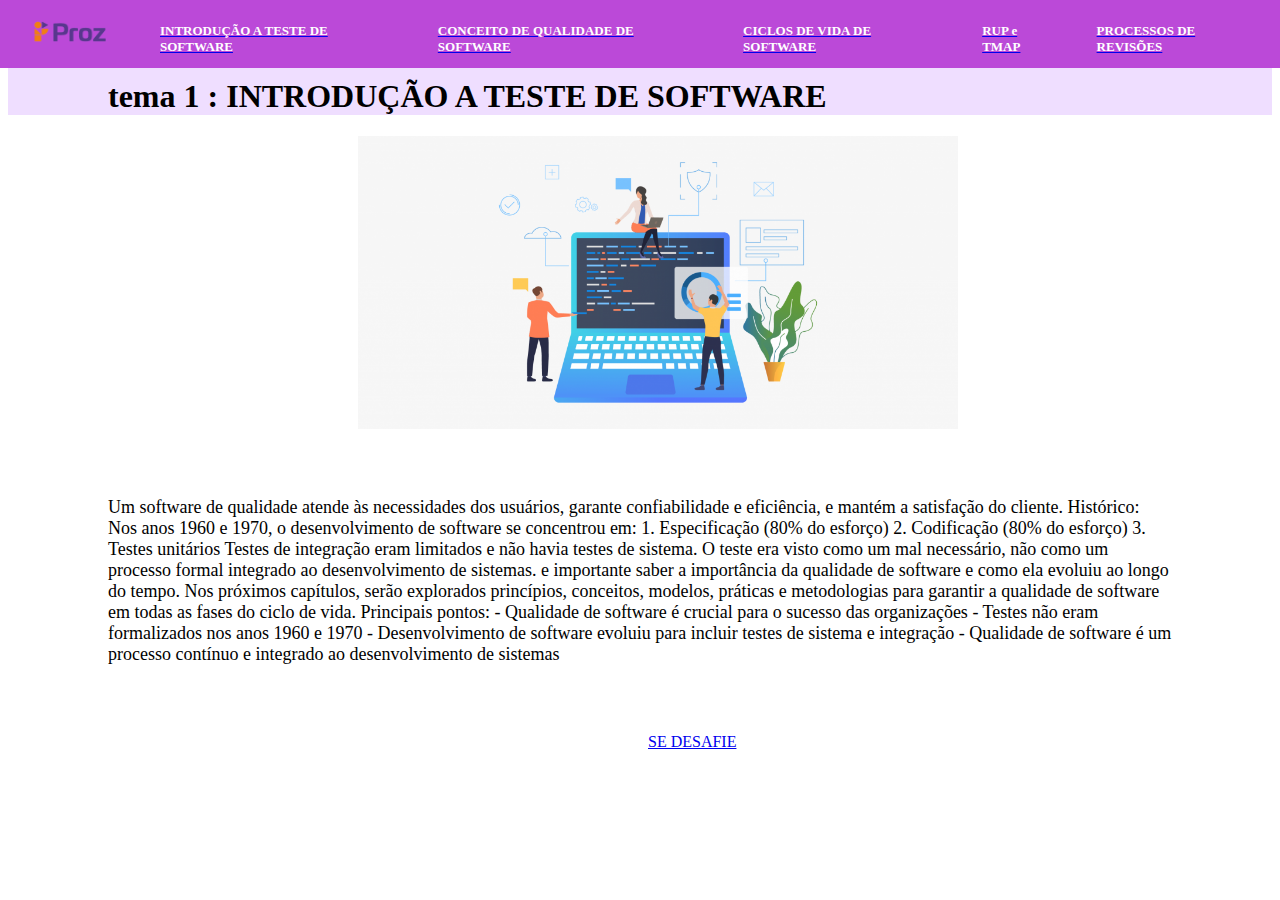
<file: index.html>
<html>
    <head>
        <title>resumo</title>
        <link rel="stylesheet" href="IN.CSS">
    </head>
     <header>
       <li class="ss"><img src="03de775e-7ad7-4335-a869-f288597bc397_4.png" alt="" width="100px" height="50px"></li>
        <li><a href="index.html"><h3>INTRODUÇÃO A TESTE DE SOFTWARE</h3></a></li>
        <li><a href="in2.html"><h3>CONCEITO DE QUALIDADE DE SOFTWARE</h3></a></li>
        <li><a href="in3.html"><h3>CICLOS DE VIDA DE SOFTWARE</h3></a></li>
        <li><a href="in4.html"><h3>RUP e TMAP</h3></a></li>
        <li><a href="in5.html"><h3>PROCESSOS DE REVISÕES</h3></a></li>
    </header>
     <body>
       
        <h1 class="ddd">tema 1 : INTRODUÇÃO A TESTE DE SOFTWARE</h1>
   
        <div class="divfoto">
            <img src="1618060704132.png" alt="" width="100%">
        </div>
        <div class="divtexto">
        <p>

           
            Um software de qualidade atende às necessidades dos usuários, garante confiabilidade e eficiência, e mantém a satisfação do cliente.
            
            Histórico:
            
            Nos anos 1960 e 1970, o desenvolvimento de software se concentrou em:
            
            1. Especificação (80% do esforço)
            2. Codificação (80% do esforço)
            3. Testes unitários
            
            Testes de integração eram limitados e não havia testes de sistema. O teste era visto como um mal necessário, não como um processo formal integrado ao desenvolvimento de sistemas.
            
            
            e importante saber a importância da qualidade de software e como ela evoluiu ao longo do tempo. Nos próximos capítulos, serão explorados princípios, conceitos, modelos, práticas e metodologias para garantir a qualidade de software em todas as fases do ciclo de vida.
            
            Principais pontos:
            
            - Qualidade de software é crucial para o sucesso das organizações
            - Testes não eram formalizados nos anos 1960 e 1970
            - Desenvolvimento de software evoluiu para incluir testes de sistema e integração
            - Qualidade de software é um processo contínuo e integrado ao desenvolvimento de sistemas</p>
</div>
<li class="QUIZ"><a href="https://pt.quizur.com/trivia/introducao-ao-teste-de-software-1nXlu">SE DESAFIE</a></li>
</html>
</file>
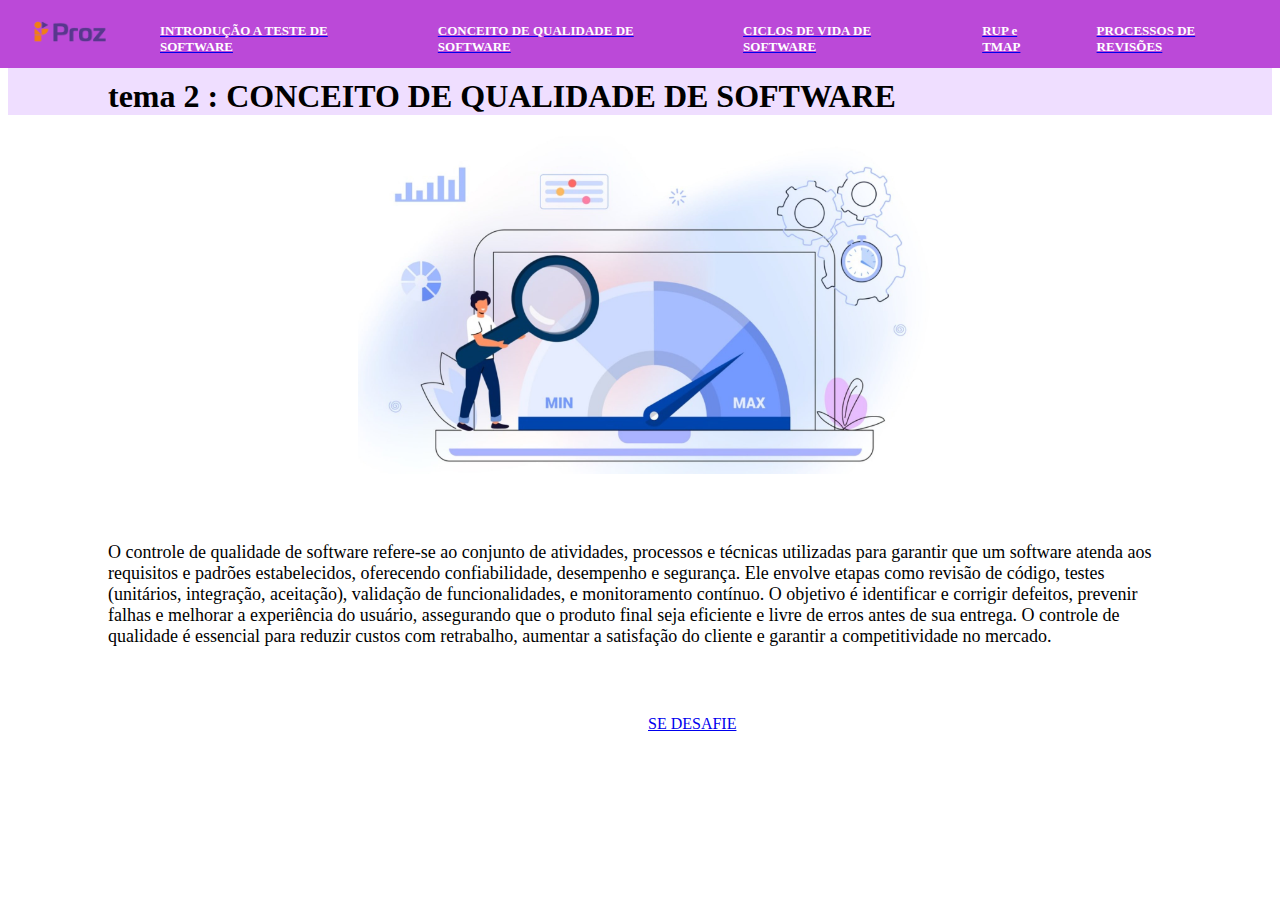
<file: in2.html>
<html>
    <head>
        <title>resumo</title>
        <link rel="stylesheet" href="IN.CSS">
    </head>
     <header>
       <li class="ss"><img src="03de775e-7ad7-4335-a869-f288597bc397_4.png" alt="" width="100px" height="50px"></li>
        <li><a href="index.html"><h3>INTRODUÇÃO A TESTE DE SOFTWARE</h3></a></li>
        <li><a href="in2.html"><h3>CONCEITO DE QUALIDADE DE SOFTWARE</h3></a></li>
        <li><a href="in3.html"><h3>CICLOS DE VIDA DE SOFTWARE</h3></a></li>
        <li><a href="in4.html"><h3>RUP e TMAP</h3></a></li>
        <li><a href="in5.html"><h3>PROCESSOS DE REVISÕES</h3></a></li>
    </header>
     <body>
        <h1 class="ddd">tema 2 : CONCEITO DE QUALIDADE DE SOFTWARE</h1>
        <div class="divfoto">
            <img src="images_9353691196_bd4fa633ed683-Metricas-de-teste-de-software-definidas-com-tipos-e-exemplos.jpg" alt="" width="100%">
        </div>
        <div class="divtexto">
        <p>

           
            O controle de qualidade
            de software refere-se ao
            conjunto de atividades,
            processos e técnicas
            utilizadas para garantir
            que um software atenda
            aos requisitos e padrões
            estabelecidos, oferecendo
            confiabilidade,
            desempenho e segurança.
            Ele envolve etapas como
            revisão de código, testes
            (unitários, integração,
            aceitação), validação de
            funcionalidades, e
            monitoramento contínuo.
            O objetivo é identificar e
            corrigir defeitos, prevenir
            falhas e melhorar a
            experiência do usuário,
            assegurando que o
            produto final seja eficiente
            e livre de erros antes de
            sua entrega. O controle de
            qualidade é essencial para
            reduzir custos com
            retrabalho, aumentar a
            satisfação do cliente e
            garantir a competitividade
            no mercado.</p>
        </div>
        <li class="QUIZ"><a href="https://pt.quizur.com/trivia/introducao-ao-teste-de-software-1nXkR">SE DESAFIE</a></li>
     </body>
</file>
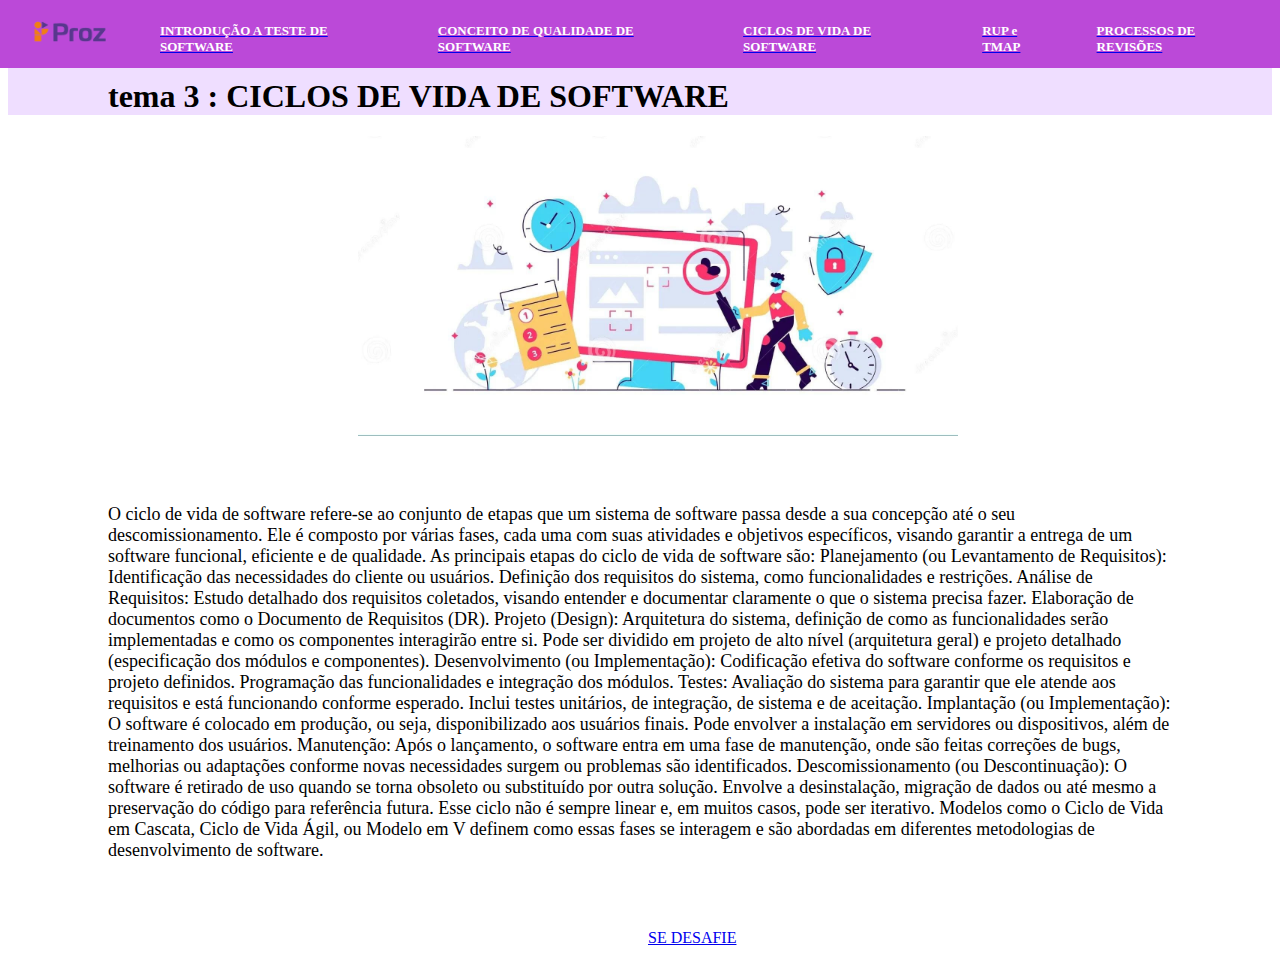
<file: in3.html>
<html>
    <head>
        <title>resumo</title>
        <link rel="stylesheet" href="IN.CSS">
    </head>
     <header>
       <li class="ss"><img src="03de775e-7ad7-4335-a869-f288597bc397_4.png" alt="" width="100px" height="50px"></li>
        <li><a href="index.html"><h3>INTRODUÇÃO A TESTE DE SOFTWARE</h3></a></li>
        <li><a href="in2.html"><h3>CONCEITO DE QUALIDADE DE SOFTWARE</h3></a></li>
        <li><a href="in3.html"><h3>CICLOS DE VIDA DE SOFTWARE</h3></a></li>
        <li><a href="in4.html"><h3>RUP e TMAP</h3></a></li>
        <li><a href="in5.html"><h3>PROCESSOS DE REVISÕES</h3></a></li>
    </header>
     <body>
        <h1 class="ddd">tema 3 : CICLOS DE VIDA DE SOFTWARE</h1>
        <div class="divfoto">
            <img src="ae8a9ba8-1a04-4934-941e-3341db4ff10c.jpg" alt="" width="100%">
        </div>
        <div class="divtexto">
        <p>

           
            O ciclo de vida de software refere-se ao conjunto de etapas que um sistema de software passa desde a sua concepção até o seu descomissionamento. Ele é composto por várias fases, cada uma com suas atividades e objetivos específicos, visando garantir a entrega de um software funcional, eficiente e de qualidade. As principais etapas do ciclo de vida de software são:

Planejamento (ou Levantamento de Requisitos):

Identificação das necessidades do cliente ou usuários.
Definição dos requisitos do sistema, como funcionalidades e restrições.
Análise de Requisitos:

Estudo detalhado dos requisitos coletados, visando entender e documentar claramente o que o sistema precisa fazer.
Elaboração de documentos como o Documento de Requisitos (DR).
Projeto (Design):

Arquitetura do sistema, definição de como as funcionalidades serão implementadas e como os componentes interagirão entre si.
Pode ser dividido em projeto de alto nível (arquitetura geral) e projeto detalhado (especificação dos módulos e componentes).
Desenvolvimento (ou Implementação):

Codificação efetiva do software conforme os requisitos e projeto definidos.
Programação das funcionalidades e integração dos módulos.
Testes:

Avaliação do sistema para garantir que ele atende aos requisitos e está funcionando conforme esperado.
Inclui testes unitários, de integração, de sistema e de aceitação.
Implantação (ou Implementação):

O software é colocado em produção, ou seja, disponibilizado aos usuários finais.
Pode envolver a instalação em servidores ou dispositivos, além de treinamento dos usuários.
Manutenção:

Após o lançamento, o software entra em uma fase de manutenção, onde são feitas correções de bugs, melhorias ou adaptações conforme novas necessidades surgem ou problemas são identificados.
Descomissionamento (ou Descontinuação):

O software é retirado de uso quando se torna obsoleto ou substituído por outra solução.
Envolve a desinstalação, migração de dados ou até mesmo a preservação do código para referência futura.
Esse ciclo não é sempre linear e, em muitos casos, pode ser iterativo. Modelos como o Ciclo de Vida em Cascata, Ciclo de Vida Ágil, ou Modelo em V definem como essas fases se interagem e são abordadas em diferentes metodologias de desenvolvimento de software.
</p>
</div>
<li class="QUIZ"><a href="https://pt.quizur.com/trivia/ciclo-de-vida-de-software-1nXle">SE DESAFIE</a></li>
     </body>
</file>
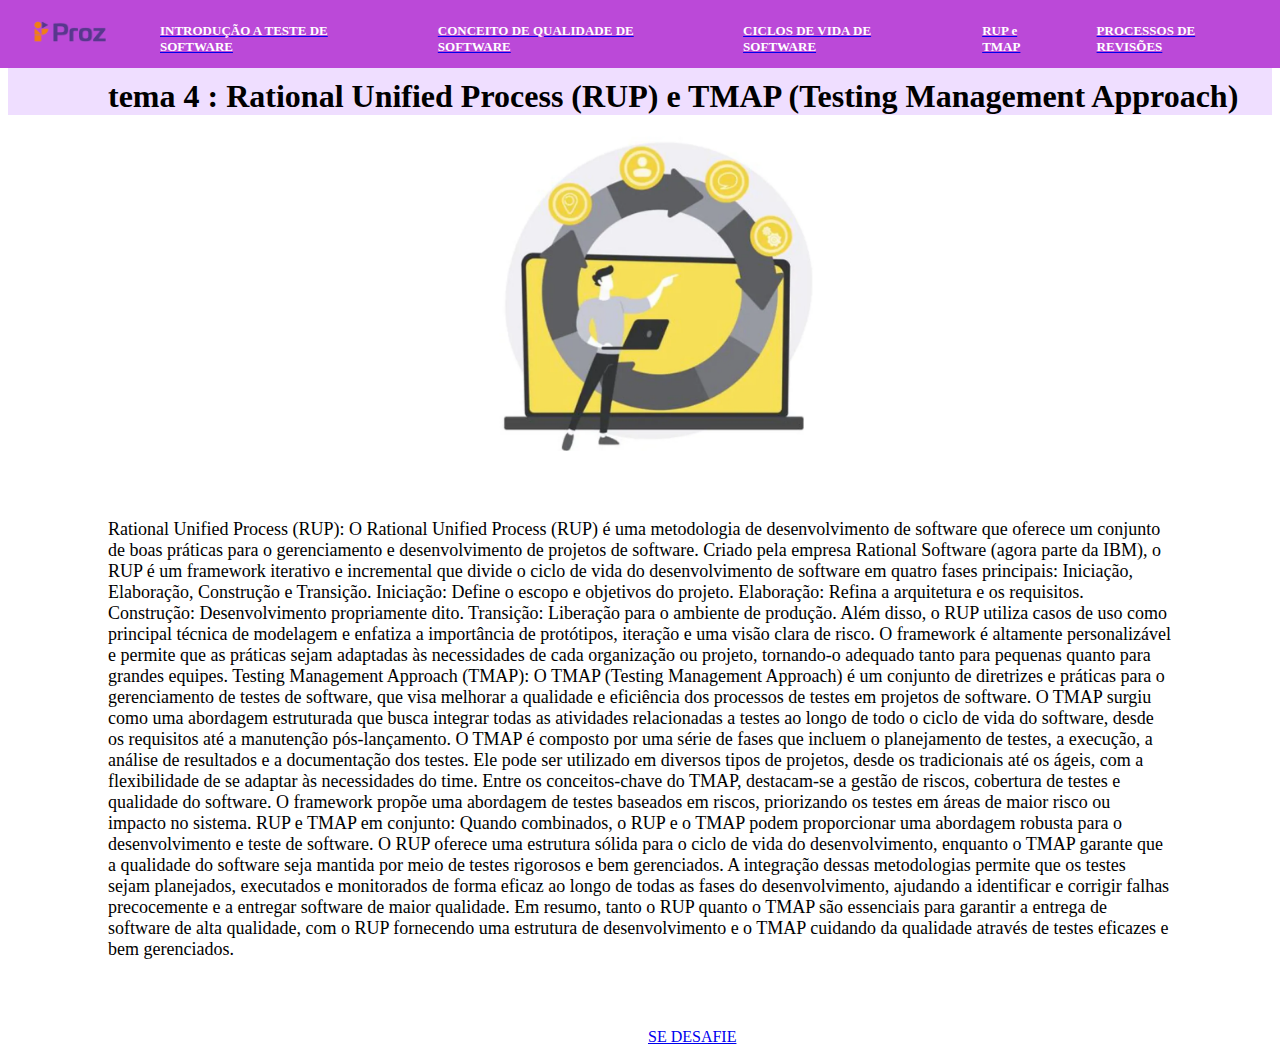
<file: in4.html>
<html>
    <head>
        <title>resumo</title>
        <link rel="stylesheet" href="IN.CSS">
    </head>
     <header>
       <li class="ss"><img src="03de775e-7ad7-4335-a869-f288597bc397_4.png" alt="" width="100px" height="50px"></li>
        <li><a href="index.html"><h3>INTRODUÇÃO A TESTE DE SOFTWARE</h3></a></li>
        <li><a href="in2.html"><h3>CONCEITO DE QUALIDADE DE SOFTWARE</h3></a></li>
        <li><a href="in3.html"><h3>CICLOS DE VIDA DE SOFTWARE</h3></a></li>
        <li><a href="in4.html"><h3>RUP e TMAP</h3></a></li>
        <li><a href="in5.html"><h3>PROCESSOS DE REVISÕES</h3></a></li>
    </header>
     <body> 
        <h1 class="ddd">tema 4 : Rational Unified Process (RUP) e TMAP (Testing Management Approach)</h1>
                    <div class="divfoto">
                        <img class="hh" src="_image.webp" alt="" width="70%">
                    </div>
                    <div class="divtexto">
                    <p>
            
                       
                        

                        Rational Unified Process (RUP):
                        
                        O Rational Unified Process (RUP) é uma metodologia de desenvolvimento de software que oferece um conjunto de boas práticas para o gerenciamento e desenvolvimento de projetos de software. Criado pela empresa Rational Software (agora parte da IBM), o RUP é um framework iterativo e incremental que divide o ciclo de vida do desenvolvimento de software em quatro fases principais: Iniciação, Elaboração, Construção e Transição.
                        
                        Iniciação: Define o escopo e objetivos do projeto.
                        Elaboração: Refina a arquitetura e os requisitos.
                        Construção: Desenvolvimento propriamente dito.
                        Transição: Liberação para o ambiente de produção.
                        Além disso, o RUP utiliza casos de uso como principal técnica de modelagem e enfatiza a importância de protótipos, iteração e uma visão clara de risco. O framework é altamente personalizável e permite que as práticas sejam adaptadas às necessidades de cada organização ou projeto, tornando-o adequado tanto para pequenas quanto para grandes equipes.
                        
                        Testing Management Approach (TMAP):
                        
                        O TMAP (Testing Management Approach) é um conjunto de diretrizes e práticas para o gerenciamento de testes de software, que visa melhorar a qualidade e eficiência dos processos de testes em projetos de software. O TMAP surgiu como uma abordagem estruturada que busca integrar todas as atividades relacionadas a testes ao longo de todo o ciclo de vida do software, desde os requisitos até a manutenção pós-lançamento.
                        
                        O TMAP é composto por uma série de fases que incluem o planejamento de testes, a execução, a análise de resultados e a documentação dos testes. Ele pode ser utilizado em diversos tipos de projetos, desde os tradicionais até os ágeis, com a flexibilidade de se adaptar às necessidades do time. Entre os conceitos-chave do TMAP, destacam-se a gestão de riscos, cobertura de testes e qualidade do software. O framework propõe uma abordagem de testes baseados em riscos, priorizando os testes em áreas de maior risco ou impacto no sistema.
                        
                        RUP e TMAP em conjunto:
                        
                        Quando combinados, o RUP e o TMAP podem proporcionar uma abordagem robusta para o desenvolvimento e teste de software. O RUP oferece uma estrutura sólida para o ciclo de vida do desenvolvimento, enquanto o TMAP garante que a qualidade do software seja mantida por meio de testes rigorosos e bem gerenciados. A integração dessas metodologias permite que os testes sejam planejados, executados e monitorados de forma eficaz ao longo de todas as fases do desenvolvimento, ajudando a identificar e corrigir falhas precocemente e a entregar software de maior qualidade.
                        
                        Em resumo, tanto o RUP quanto o TMAP são essenciais para garantir a entrega de software de alta qualidade, com o RUP fornecendo uma estrutura de desenvolvimento e o TMAP cuidando da qualidade através de testes eficazes e bem gerenciados.</p>
                    </div>
                    <li class="QUIZ"><a href="https://pt.quizur.com/studio/trivia/rational-unified-process-rup-e-tmap-testing-management-approach-1nXkZ">SE DESAFIE</a></li>

     </body>
     </html>
</file>
<file: IN.CSS>
html{
    
        .ss{
            padding-top: 12px;
            
        }
        .ddd{
            padding-top: 70px;
            left: 0px;
            right: 0px;
        }
        h1{
           
           padding-left: 100px;
        
            background-color: rgb(239, 222, 255);
        }
       
        p{
            padding-top: 50px;
            padding-bottom: 50px;
            padding-left: 100px;
            padding-right: 100px;
            
        }
        
        .QUIZ{
            list-style: none;
            align-items: center;
           padding-left: 640px;
        }
        .hh{
            padding-left: 90px;
        }
    }
    .divfoto{
        width: 600px;
        padding-left: 350px;
    }
    .divtexto{
        width: 100%;
        font-size: large;
    }
    header{
        li{
            padding: 20px;
            padding-top: 10px;
            padding-bottom: 0px;
        }
        display: flex;
        list-style: none;
        h3{
            font-size: small;
            color: white;
        }
        background-color: rgb(187, 73, 216);
        position: fixed;
       width: 100%;
       top: 0px;
       left: 0px;
    }
</file>
